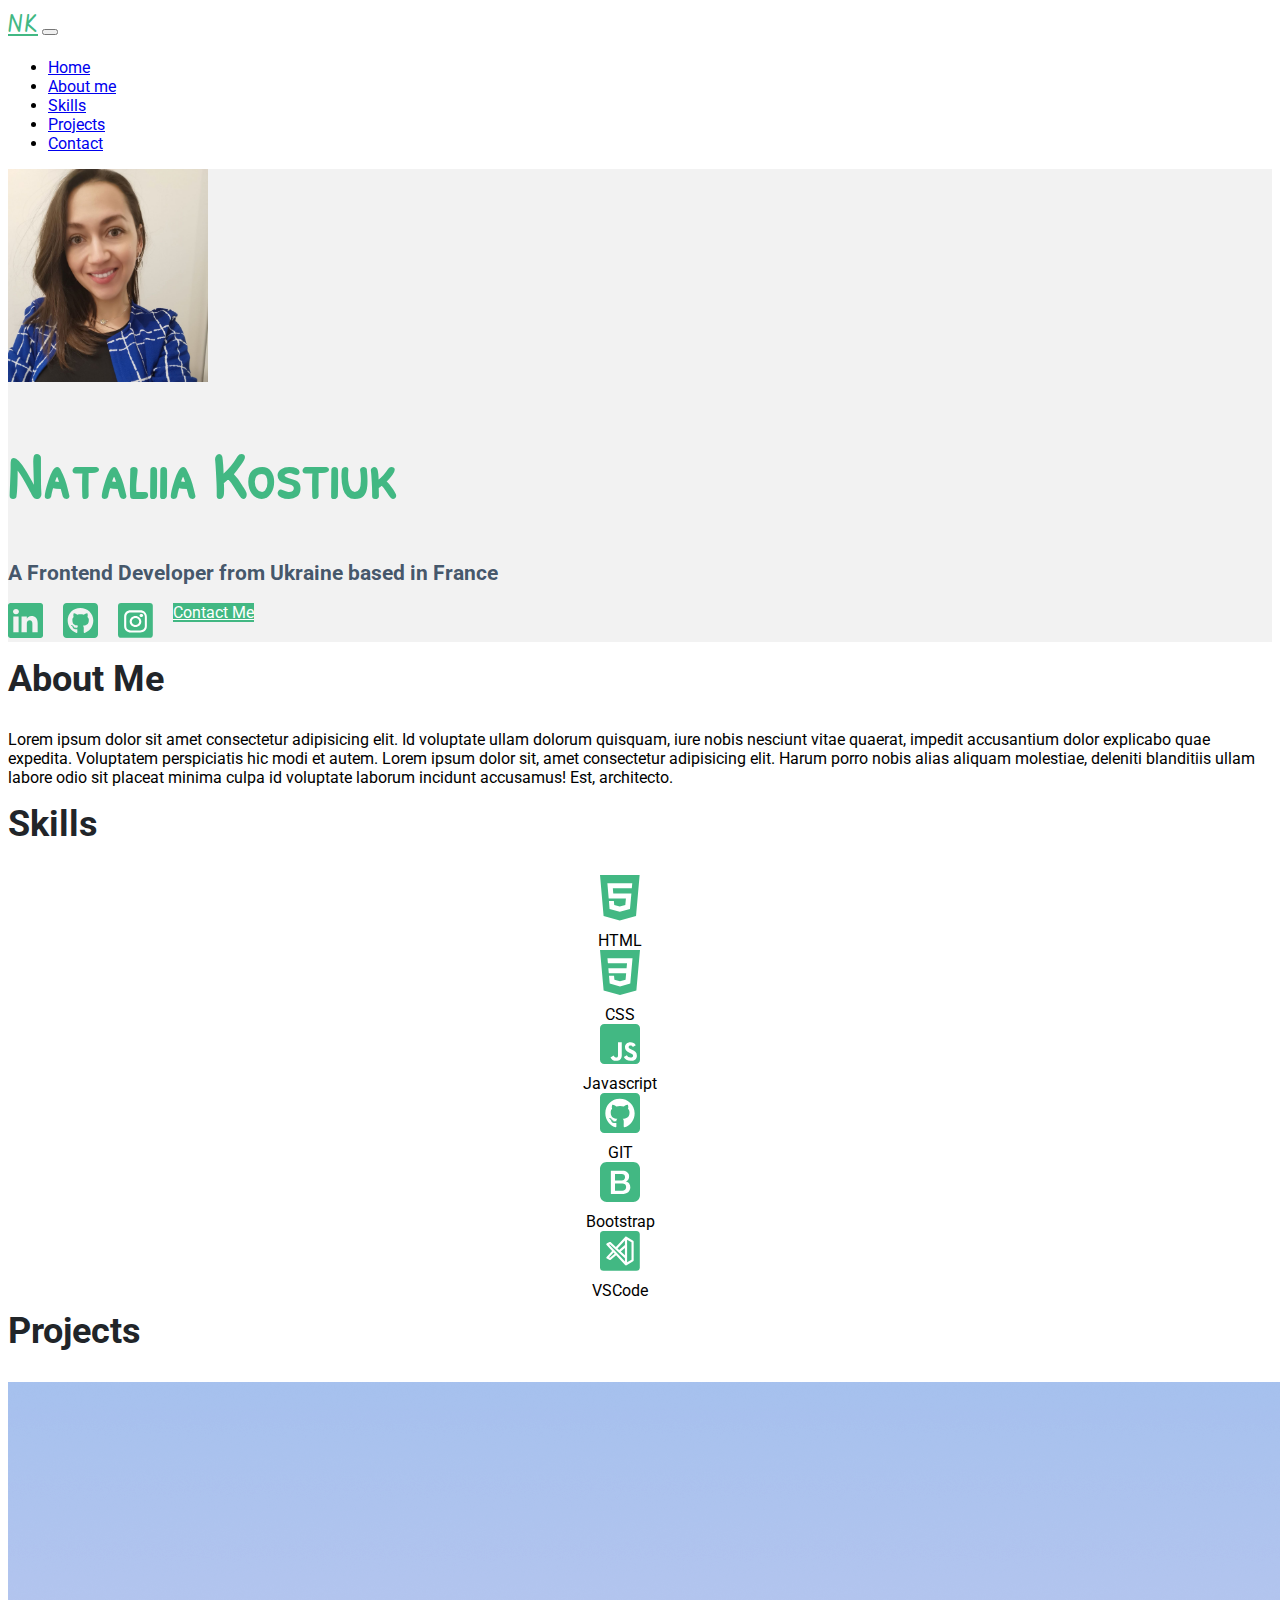
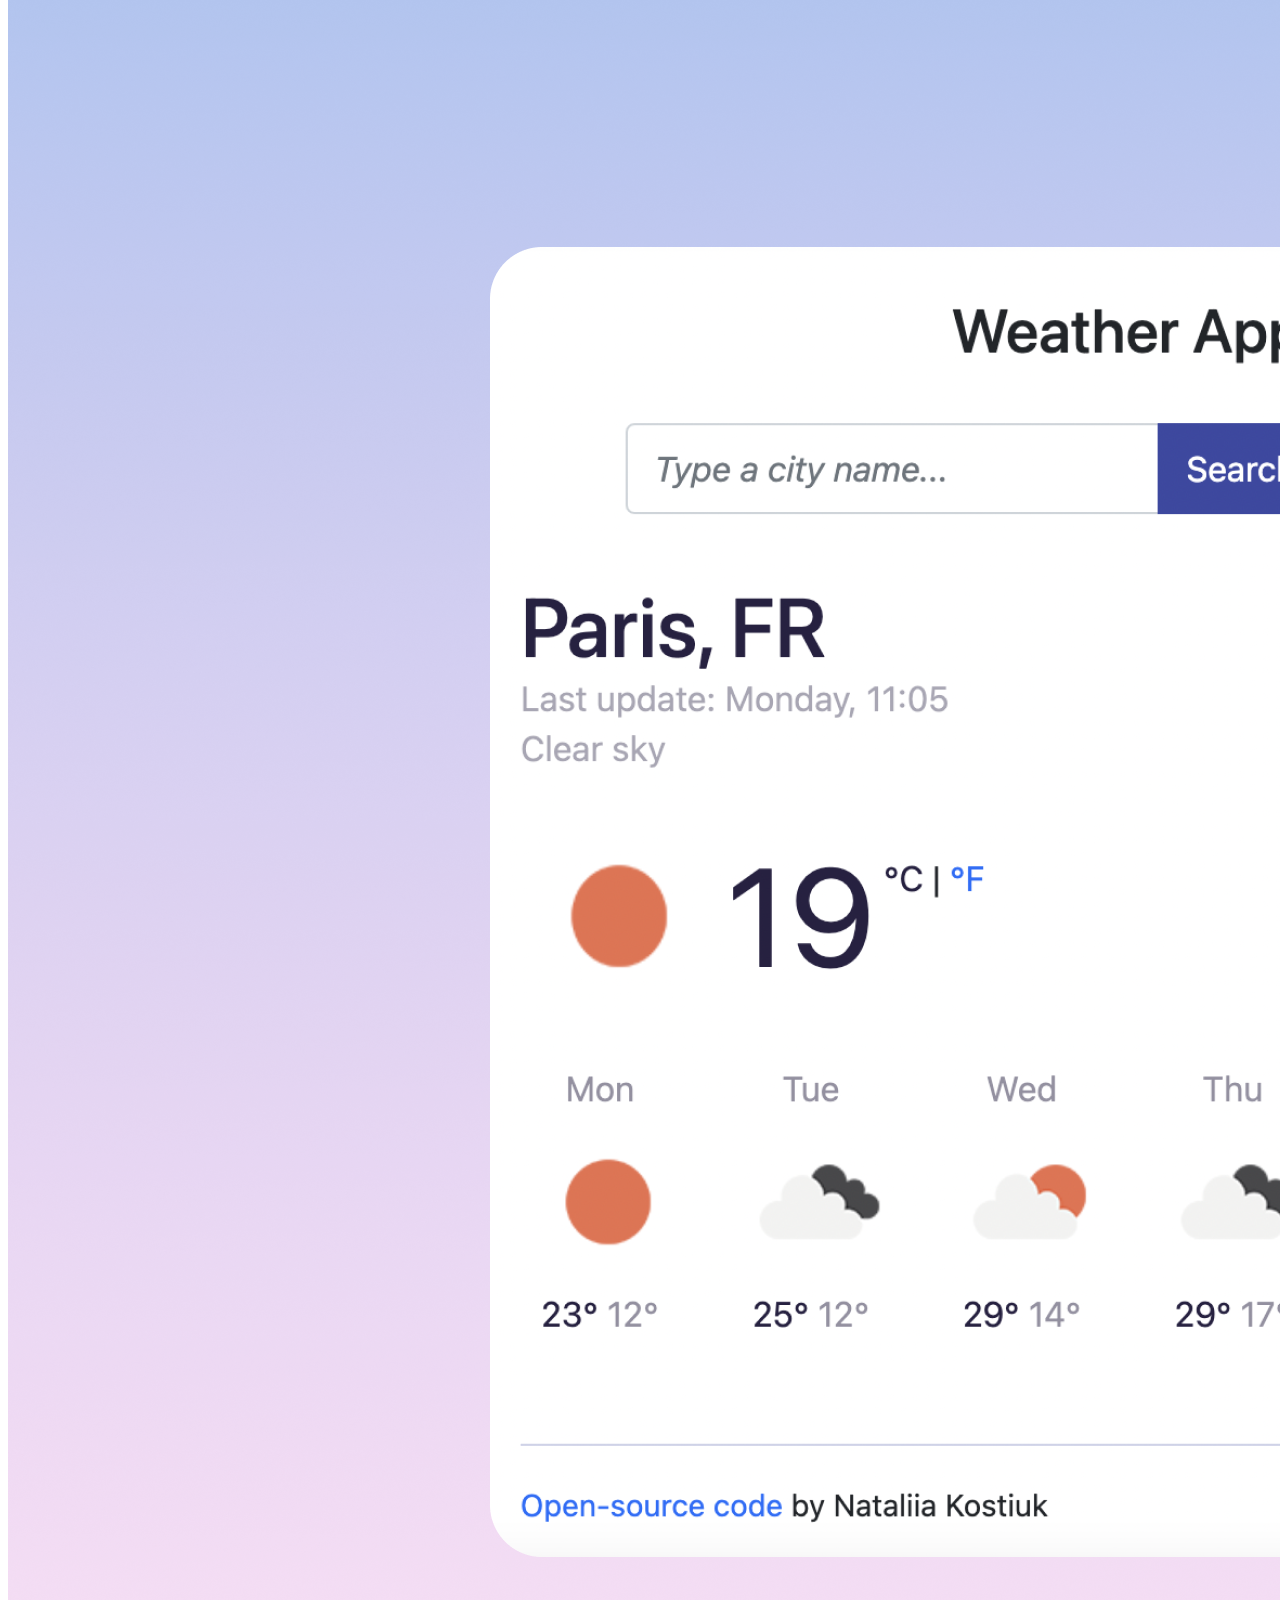
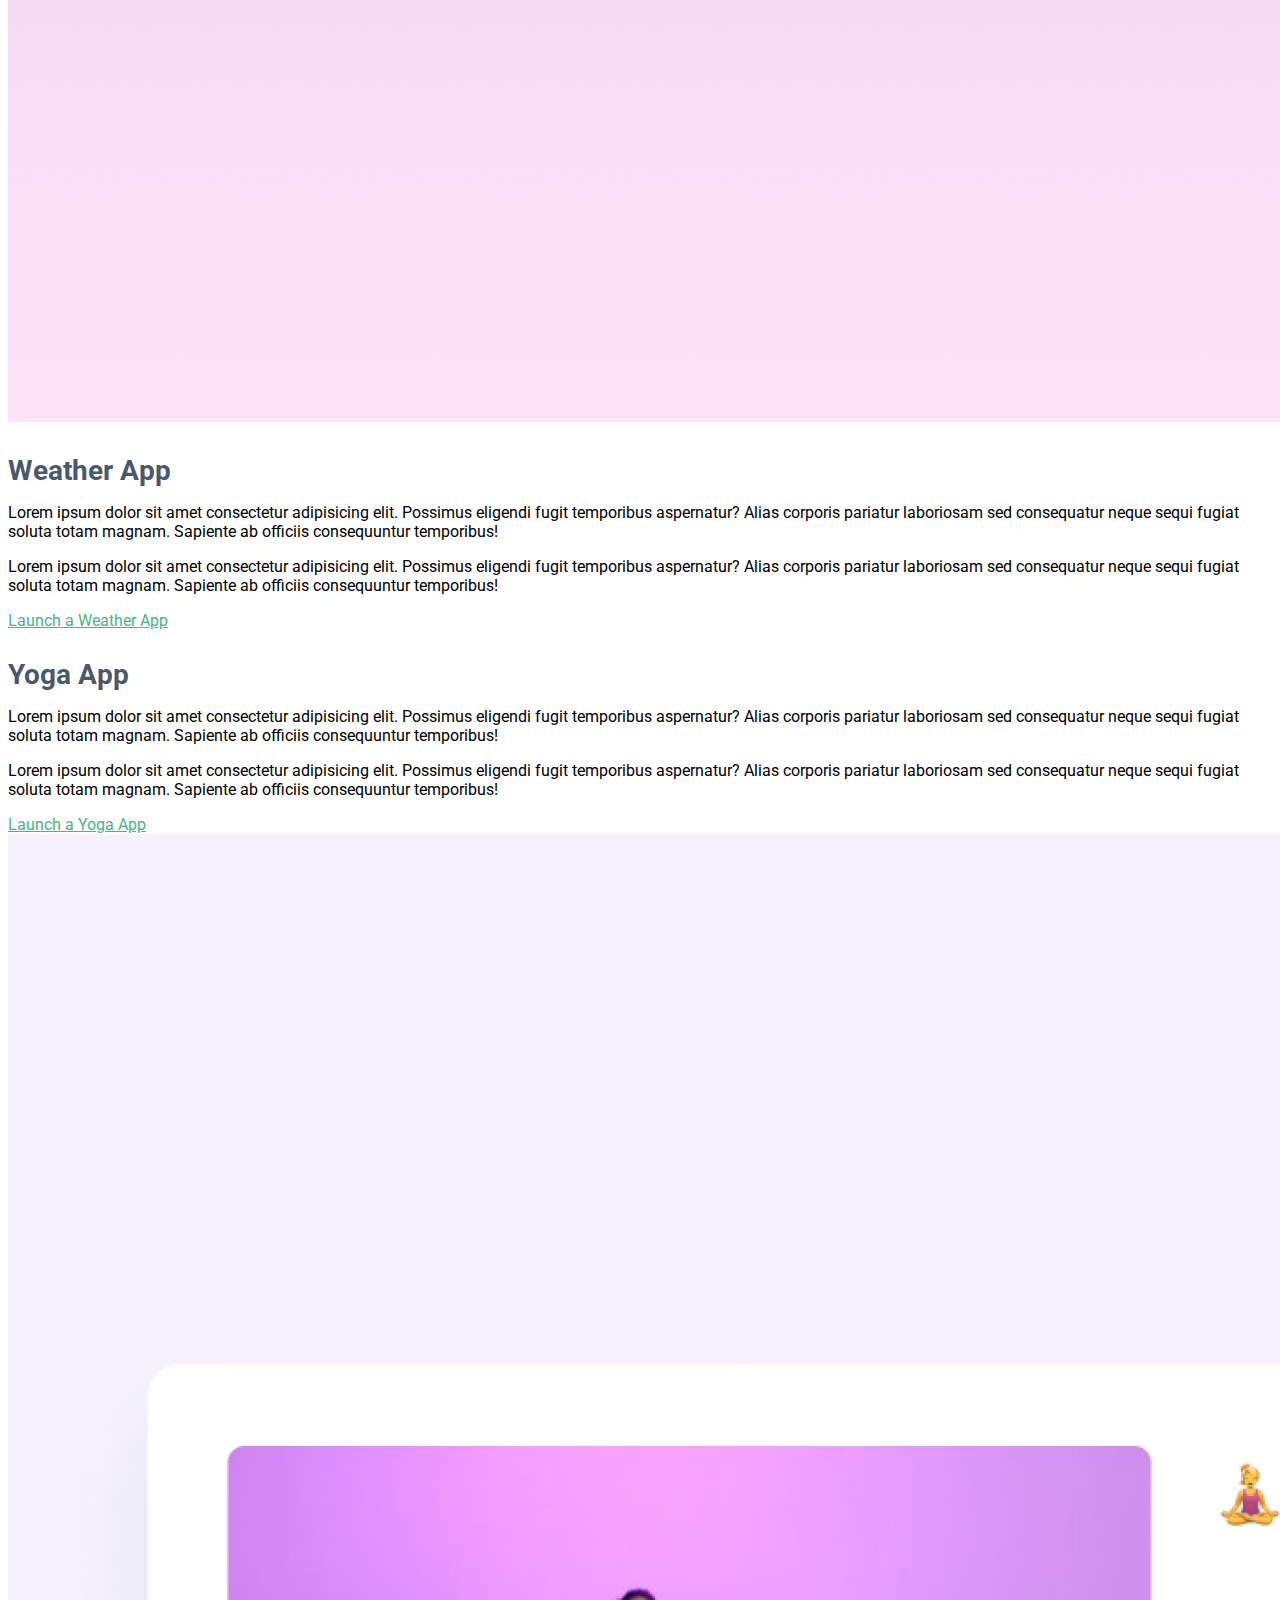
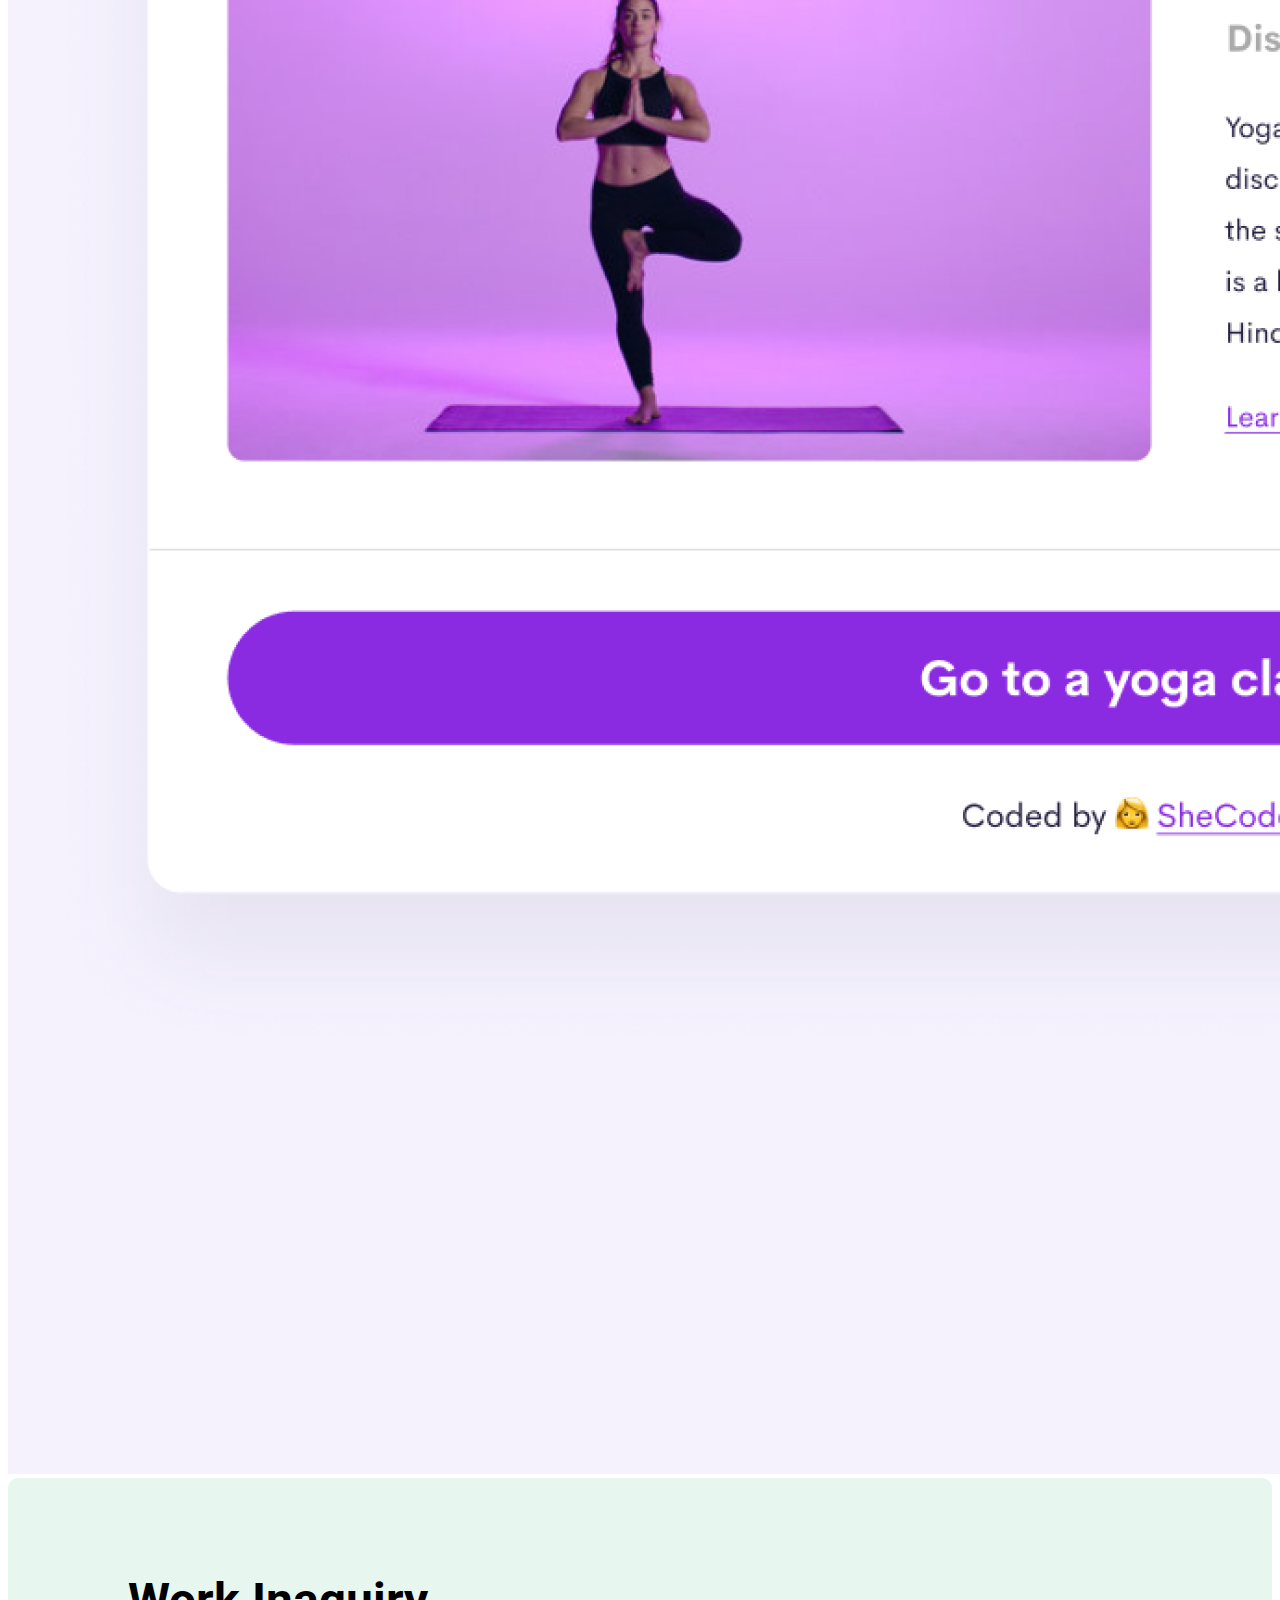
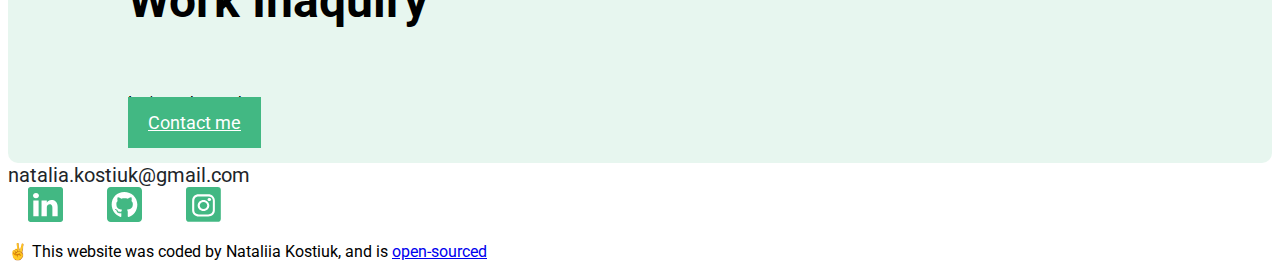
<file: index.html>
<!DOCTYPE html>
<html lang="en">
  <head>
    <meta charset="UTF-8" />
    <meta http-equiv="X-UA-Compatible" content="IE=edge" />
    <meta name="viewport" content="width=device-width, initial-scale=1.0" />
    <title>Portfolio - Nataliia Kostiuk</title>
    <meta
      name="description"
      content="Nataliia Kostiuk is a front-end developer based in Europe, check out about her and her projects. Contact her for job inquiries"
    />
    <link
      href="https://cdn.jsdelivr.net/npm/bootstrap@5.2.0-beta1/dist/css/bootstrap.min.css"
      rel="stylesheet"
      integrity="sha384-0evHe/X+R7YkIZDRvuzKMRqM+OrBnVFBL6DOitfPri4tjfHxaWutUpFmBp4vmVor"
      crossorigin="anonymous"
    />

    <link rel="stylesheet" href="/styles/portfolio.css" />
    <link rel="preconnect" href="https://fonts.googleapis.com" />
    <link rel="preconnect" href="https://fonts.gstatic.com" crossorigin />
    <link
      href="https://fonts.googleapis.com/css2?family=Handlee&family=Patrick+Hand+SC&family=Roboto:ital,wght@0,100;0,300;0,400;0,500;0,700;0,900;1,100;1,300;1,400;1,500;1,700;1,900&family=Satisfy&family=Vibur&display=swap"
      rel="stylesheet"
    />
  </head>
  <body>
    <!-- Navbar -->

    <nav class="navbar navbar-expand-lg navbar-dark bg-dark sticky-top">
      <div class="container-fluid">
        <a
          class="navbar-brand font-poppins"
          href="/"
          style="color: var(--primary-color)"
          >NK</a
        >
        <button
          class="navbar-toggler"
          type="button"
          data-bs-toggle="collapse"
          data-bs-target="#navbarNavDropdown"
          aria-controls="navbarNavDropdown"
          aria-expanded="false"
          aria-label="Toggle navigation"
        >
          <span class="navbar-toggler-icon"></span>
        </button>
        <div
          class="collapse navbar-collapse justify-content-end"
          id="navbarNavDropdown"
        >
          <ul class="navbar-nav">
            <li class="nav-item">
              <a class="nav-link active" aria-current="page" href="#">Home</a>
            </li>
            <li class="nav-item">
              <a class="nav-link" href="/about-me.html">About me</a>
            </li>
            <li class="nav-item">
              <a class="nav-link" href="#skills">Skills</a>
            </li>

            <li class="nav-item">
              <a class="nav-link" href="/work.html">Projects</a>
            </li>
            <li class="nav-item">
              <a class="nav-link" href="/contact.html">Contact</a>
            </li>
          </ul>
        </div>
      </div>
    </nav>

    <!-- Vertical navmenu -->
    <!-- <div class="menu">
      <ul class="nav flex-column">
        <li class="nav-item">
          <a class="nav-link active" aria-current="page" href="#">Home</a>
        </li>
        <li class="nav-item">
          <a class="nav-link" href="#">About me</a>
        </li>
        <li class="nav-item">
          <a class="nav-link" href="#">Skills</a>
        </li>
        <li class="nav-item">
          <a class="nav-link" href="#">Projects</a>
        </li>
         <li class="nav-item">
          <a class="nav-link" href="#">Contact</a>
        </li>
      </ul>
    </div> -->

    <!-- Home -->
    <div class="content">
      <div class="container pt-5 pb-5">
        <div class="row text-md-start text-center">
          <div class="col-md-5">
            <img
              src="/img/photo5257987019638946664.jpg"
              alt="Photo of front-end developer"
              class="avatar rounded-circle float-md-end float-sm-center shadow-lg p-1 mb-3 d-md-block d-none"
            />
          </div>
          <div class="col-md-7">
            <!-- <h3>Hello, I am</h3> -->
            <h1 class="heading-1">Nataliia Kostiuk</h1>
            <h2 class="heading-2">
              A Frontend Developer from Ukraine based in France
            </h2>

            <ul
              class="socials-list mt-4 d-flex justify-content-md-start justify-content-center"
            >
              <li class="social-element">
                <a
                  class="social-icon-link d-block"
                  href="https://www.linkedin.com/in/nataliia-kostiuk-7334bb62/"
                  target="_blank"
                  rel="noopener noreferrer"
                >
                  <img class="social-icon" src="icons/new/linkedin.svg" alt=""
                /></a>
              </li>
              <li class="social-element">
                <a
                  class="social-icon-link d-block"
                  href="https://github.com/nkostiuk"
                  target="_blank"
                  rel="noopener noreferrer"
                >
                  <img class="social-icon" src="icons/new/git.svg" alt=""
                /></a>
              </li>
              <li class="social-element">
                <a
                  class="social-icon-link d-block"
                  href="https://www.instagram.com/nitishka/"
                  target="_blank"
                  rel="noopener noreferrer"
                >
                  <img class="social-icon" src="icons/new/instagram.svg" alt=""
                /></a>
              </li>
              <li class="social-element">
                <a class="btn btn-branding" href="/contact.html"> Contact Me</a>
              </li>
            </ul>
          </div>
        </div>
      </div>
    </div>

    <div class="container">
      <div class="row mt-3">
        <div class="col-lg-6">
          <h2 class="heading-section">About Me</h2>
          <p>
            Lorem ipsum dolor sit amet consectetur adipisicing elit. Id
            voluptate ullam dolorum quisquam, iure nobis nesciunt vitae quaerat,
            impedit accusantium dolor explicabo quae expedita. Voluptatem
            perspiciatis hic modi et autem. Lorem ipsum dolor sit, amet
            consectetur adipisicing elit. Harum porro nobis alias aliquam
            molestiae, deleniti blanditiis ullam labore odio sit placeat minima
            culpa id voluptate laborum incidunt accusamus! Est, architecto.
          </p>
        </div>

        <div class="col-lg-6 ps-md-5">
          <h2 class="heading-section" id="skills">Skills</h2>
          <div class="row">
            <div class="col-2 skill">
              <img
                class="skill-icon"
                src="/icons/new/html.svg"
                alt="HTML skill"
              />
              <span class="skill-heading">HTML</span>
            </div>
            <div class="col-2 skill">
              <img
                class="skill-icon"
                src="/icons/new/css-icon.svg"
                alt="css skill"
              />
              <span class="skill-heading">CSS</span>
            </div>

            <div class="col-2 skill">
              <img
                class="skill-icon"
                src="/icons/new/js-icon.svg"
                alt="JS skill"
              />
              <span class="skill-heading">Javascript</span>
            </div>
            <div class="col-2 skill">
              <img
                class="skill-icon"
                src="/icons/new/git.svg"
                alt="GIT skill"
              />
              <span class="skill-heading">GIT</span>
            </div>
            <div class="col-2 skill">
              <img
                class="skill-icon"
                src="/icons/new/bootstrap-icon.svg"
                alt="Bootstrap skill"
              />
              <span class="skill-heading">Bootstrap</span>
            </div>
            <div class="col-2 skill">
              <img
                class="skill-icon"
                src="/icons/new/vs-code-icon.svg"
                alt="VS code skill"
              />
              <span class="skill-heading">VSCode</span>
            </div>
          </div>
          <!-- <div class="row">
            <div class="col-2 skill">
              <img
                class="skill-icon"
                src="/icons/html_icon.svg"
                alt="HTML skill"
              />
              <span class="skill-heading">HTML</span>
            </div>
            <div class="col-2 skill">
              <img
                class="skill-icon"
                src="/icons/css3_icon.svg"
                alt="css skill"
              />
              <span class="skill-heading">CSS</span>
            </div>

            <div class="col-2 skill">
              <img
                class="skill-icon"
                src="/icons/js_square_icon.svg"
                alt="JS skill"
              />
              <span class="skill-heading">Javascript</span>
            </div>
            <div class="col-2 skill">
              <img
                class="skill-icon"
                src="/icons/github_square_icon.svg"
                alt="GIT skill"
              />
              <span class="skill-heading">GIT</span>
            </div>
            <div class="col-2 skill">
              <img
                class="skill-icon"
                src="/icons/8666135_bootstrap_icon.svg"
                alt="Bootstrap skill"
              />
              <span class="skill-heading">Bootstrap</span>
            </div>
            <div class="col-2 skill">
              <img
                class="skill-icon"
                src="/icons/vscode_icon.svg"
                alt="VS code skill"
              />
              <span class="skill-heading">VS Code</span>
            </div>
          </div> -->
        </div>
      </div>
    </div>

    <div class="container">
      <h2 class="heading-section">Projects</h2>
      <div class="row">
        <div class="col-md-6">
          <img
            src="/img/weather-app-v3.png"
            alt="Weather App"
            class="img-fluid shadow p-0 mb-5 rounded app-img"
          />
        </div>
        <div class="col-md-6 ps-md-5">
          <h3 class="app-heading">Weather App</h3>
          <p>
            Lorem ipsum dolor sit amet consectetur adipisicing elit. Possimus
            eligendi fugit temporibus aspernatur? Alias corporis pariatur
            laboriosam sed consequatur neque sequi fugiat soluta totam magnam.
            Sapiente ab officiis consequuntur temporibus!
          </p>
          <p>
            Lorem ipsum dolor sit amet consectetur adipisicing elit. Possimus
            eligendi fugit temporibus aspernatur? Alias corporis pariatur
            laboriosam sed consequatur neque sequi fugiat soluta totam magnam.
            Sapiente ab officiis consequuntur temporibus!
          </p>
          <a
            href="https://www.shecodes.io/workshops/shecodes-plus-ec47b08d-5dcd-4824-8e08-93cf1b00cd67/projects/824538"
            class="btn btn-branding-outline"
            >Launch a Weather App</a
          >
        </div>
      </div>
      <div class="row">
        <div class="col-md-6">
          <h3 class="app-heading">Yoga App</h3>
          <p>
            Lorem ipsum dolor sit amet consectetur adipisicing elit. Possimus
            eligendi fugit temporibus aspernatur? Alias corporis pariatur
            laboriosam sed consequatur neque sequi fugiat soluta totam magnam.
            Sapiente ab officiis consequuntur temporibus!
          </p>
          <p>
            Lorem ipsum dolor sit amet consectetur adipisicing elit. Possimus
            eligendi fugit temporibus aspernatur? Alias corporis pariatur
            laboriosam sed consequatur neque sequi fugiat soluta totam magnam.
            Sapiente ab officiis consequuntur temporibus!
          </p>
          <a
            href="https://www.shecodes.io/workshops/shecodes-basics-57e94c3e-366c-4503-ab78-e964ad540d88/projects/800484"
            class="btn btn-branding-outline"
            >Launch a Yoga App</a
          >
        </div>
        <div class="col-md-6 ps-5">
          <img
            src="/img/yoga.png"
            alt="Yoga app"
            class="img-fluid shadow p-0 mb-5 rounded app-img"
          />
        </div>
      </div>

      <footer>
        <div class="contact-box d-md-flex justify-content-between mb-5 d-none">
          <div>
            <h4>Work Inaquiry</h4>
            <p class="text-muted">Let's work together</p>
          </div>

          <div class="d-flex align-items-center">
            <a class="btn btn-branding-lg" href="/contact.html"> Contact me </a>
          </div>
        </div>

        <a
          class="email-link d-block text-center mt-sm-5"
          href="mailto:natalia.kostiuk@gmail.com"
          >natalia.kostiuk@gmail.com</a
        >

        <div class="social-links justify-content-center mt-4 d-flex">
          <a
            class="social-icon-link d-block"
            href="https://www.linkedin.com/in/nataliia-kostiuk-7334bb62/"
            target="_blank"
            rel="noopener noreferrer"
          >
            <img class="social-icon" src="icons/new/linkedin.svg" alt=""
          /></a>

          <a
            class="social-icon-link d-block"
            href="https://github.com/nkostiuk"
            target="_blank"
            rel="noopener noreferrer"
          >
            <img class="social-icon" src="icons/new/git.svg" alt=""
          /></a>

          <a
            class="social-icon-link d-block"
            href="https://www.instagram.com/nitishka/"
            target="_blank"
            rel="noopener noreferrer"
          >
            <img class="social-icon" src="icons/new/instagram.svg" alt=""
          /></a>
        </div>

        <p class="text-center mt-5 fs-6 text-muted">
          ✌️ This website was coded by Nataliia Kostiuk, and is
          <a
            href="https://github.com/nkostiuk/Portfolio-project"
            target="_blank"
            rel="noopener noreferrer"
            >open-sourced</a
          >
        </p>
      </footer>
    </div>

    <script
      src="https://cdn.jsdelivr.net/npm/bootstrap@5.0.2/dist/js/bootstrap.bundle.min.js"
      integrity="sha384-MrcW6ZMFYlzcLA8Nl+NtUVF0sA7MsXsP1UyJoMp4YLEuNSfAP+JcXn/tWtIaxVXM"
      crossorigin="anonymous"
    ></script>
  </body>
</html>
</file>
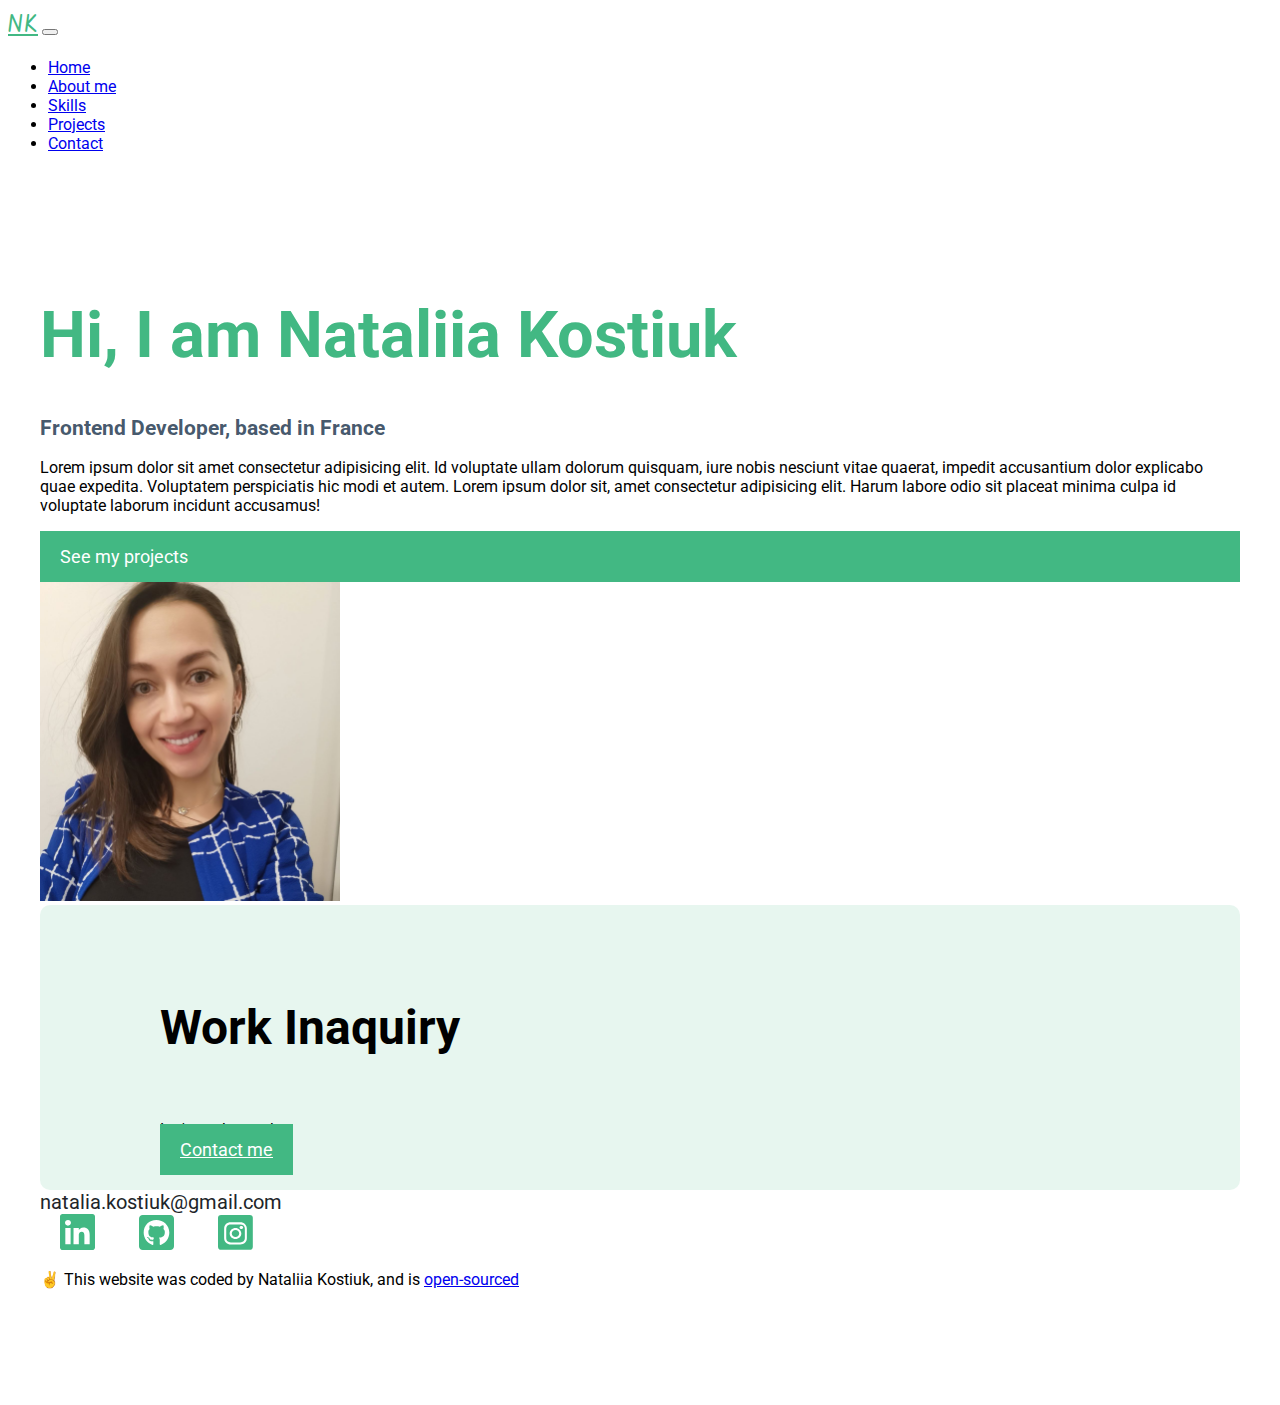
<file: about-me.html>
<!DOCTYPE html>
<html lang="en">
  <head>
    <meta charset="UTF-8" />
    <meta http-equiv="X-UA-Compatible" content="IE=edge" />
    <meta name="viewport" content="width=device-width, initial-scale=1.0" />
    <title>About - Nataliia Kostiuk</title>
    <meta
      name="description"
      content="Nataliia Kostiuk is a front-end developer based in Europe, check out about her. Contact her for job inquiries"
    />
    <link
      href="https://cdn.jsdelivr.net/npm/bootstrap@5.2.0-beta1/dist/css/bootstrap.min.css"
      rel="stylesheet"
      integrity="sha384-0evHe/X+R7YkIZDRvuzKMRqM+OrBnVFBL6DOitfPri4tjfHxaWutUpFmBp4vmVor"
      crossorigin="anonymous"
    />

    <link rel="stylesheet" href="/styles/portfolio.css" />
    <link rel="preconnect" href="https://fonts.googleapis.com" />
    <link rel="preconnect" href="https://fonts.gstatic.com" crossorigin />
    <link
      href="https://fonts.googleapis.com/css2?family=Handlee&family=Patrick+Hand+SC&family=Roboto:ital,wght@0,100;0,300;0,400;0,500;0,700;0,900;1,100;1,300;1,400;1,500;1,700;1,900&family=Satisfy&family=Vibur&display=swap"
      rel="stylesheet"
    />
  </head>

  <body>
    <nav class="navbar navbar-expand-lg navbar-dark bg-dark sticky-top">
      <div class="container-fluid">
        <a
          class="navbar-brand font-poppins"
          href="/"
          style="color: var(--primary-color)"
          >NK</a
        >
        <button
          class="navbar-toggler"
          type="button"
          data-bs-toggle="collapse"
          data-bs-target="#navbarNavDropdown"
          aria-controls="navbarNavDropdown"
          aria-expanded="false"
          aria-label="Toggle navigation"
        >
          <span class="navbar-toggler-icon"></span>
        </button>
        <div
          class="collapse navbar-collapse justify-content-end"
          id="navbarNavDropdown"
        >
          <ul class="navbar-nav">
            <li class="nav-item">
              <a class="nav-link" aria-current="page" href="/">Home</a>
            </li>
            <li class="nav-item">
              <a class="nav-link active" href="/about-me.html">About me</a>
            </li>
            <li class="nav-item">
              <a class="nav-link" href="/#skills">Skills</a>
            </li>

            <li class="nav-item">
              <a class="nav-link" href="/work.html">Projects</a>
            </li>
            <li class="nav-item">
              <a class="nav-link" href="/contact.html">Contact</a>
            </li>
          </ul>
        </div>
      </div>
    </nav>

    <div class="content-section">
      <div class="container">
        <div class="row">
          <div class="col-md-6 ps-md-5">
            <h1 class="heading-1 font-roboto fs-1 mb-4">
              Hi, I am Nataliia Kostiuk
            </h1>
            <h2 class="heading-2 mb-3">Frontend Developer, based in France</h2>
            <p class="mb-4">
              Lorem ipsum dolor sit amet consectetur adipisicing elit. Id
              voluptate ullam dolorum quisquam, iure nobis nesciunt vitae
              quaerat, impedit accusantium dolor explicabo quae expedita.
              Voluptatem perspiciatis hic modi et autem. Lorem ipsum dolor sit,
              amet consectetur adipisicing elit. Harum labore odio sit placeat
              minima culpa id voluptate laborum incidunt accusamus!
            </p>

            <div class="btn btn-branding-lg">See my projects</div>
          </div>

          <div class="col-md-6">
            <img
              src="/img/photo5257987019638946664.jpg"
              alt="Photo of front-end developer"
              class="photo-about img-fluid rounded ms-md-5 ps-md-5"
            />
          </div>
        </div>
      </div>
      <footer class="mt-5">
        <div class="contact-box d-md-flex justify-content-between mb-5 d-none">
          <div>
            <h4>Work Inaquiry</h4>
            <p class="text-muted">Let's work together</p>
          </div>

          <div class="d-flex align-items-center">
            <a class="btn btn-branding-lg" href="/contact.html"> Contact me </a>
          </div>
        </div>

        <a
          class="email-link d-block text-center mt-sm-5"
          href="mailto:natalia.kostiuk@gmail.com"
          >natalia.kostiuk@gmail.com</a
        >

        <div class="social-links justify-content-center mt-4 d-flex">
          <a
            class="social-icon-link d-block"
            href="https://www.linkedin.com/in/nataliia-kostiuk-7334bb62/"
            target="_blank"
            rel="noopener noreferrer"
          >
            <img class="social-icon" src="icons/new/linkedin.svg" alt=""
          /></a>

          <a
            class="social-icon-link d-block"
            href="https://github.com/nkostiuk"
            target="_blank"
            rel="noopener noreferrer"
          >
            <img class="social-icon" src="icons/new/git.svg" alt=""
          /></a>

          <a
            class="social-icon-link d-block"
            href="https://www.instagram.com/nitishka/"
            target="_blank"
            rel="noopener noreferrer"
          >
            <img class="social-icon" src="icons/new/instagram.svg" alt=""
          /></a>
        </div>

        <p class="text-center mt-5 fs-6 text-muted">
          ✌️ This website was coded by Nataliia Kostiuk, and is
          <a
            href="https://github.com/nkostiuk/Portfolio-project"
            target="_blank"
            rel="noopener noreferrer"
            >open-sourced</a
          >
        </p>
      </footer>
    </div>

    <script
      src="https://cdn.jsdelivr.net/npm/bootstrap@5.0.2/dist/js/bootstrap.bundle.min.js"
      integrity="sha384-MrcW6ZMFYlzcLA8Nl+NtUVF0sA7MsXsP1UyJoMp4YLEuNSfAP+JcXn/tWtIaxVXM"
      crossorigin="anonymous"
    ></script>
  </body>
</html>
</file>
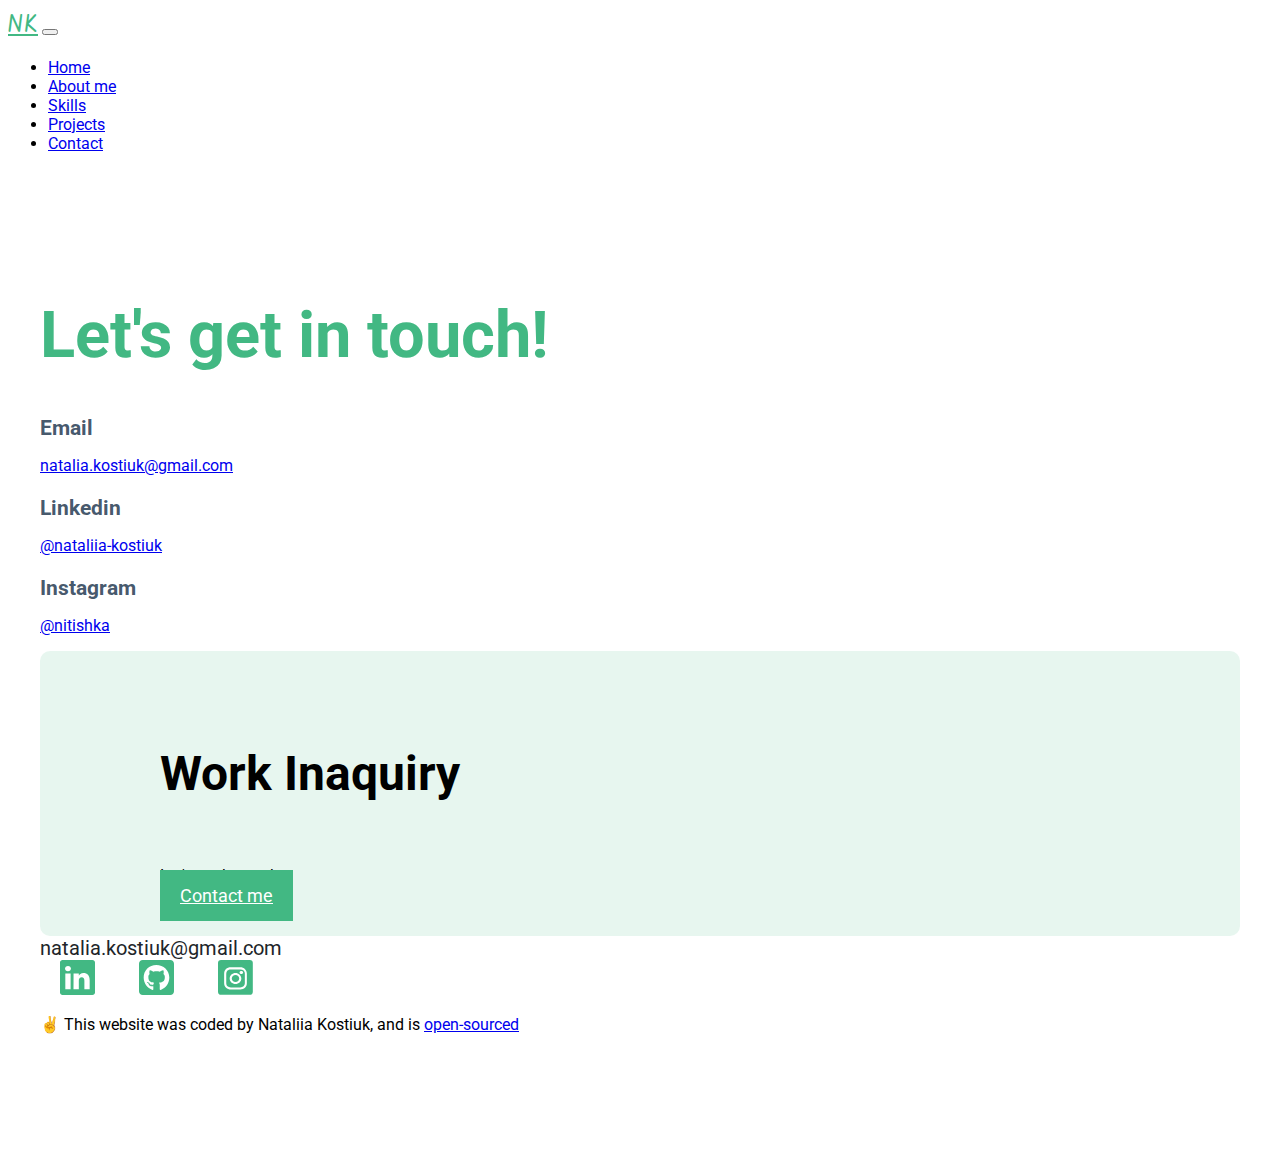
<file: contact.html>
<!DOCTYPE html>
<html lang="en">
  <head>
    <meta charset="UTF-8" />
    <meta http-equiv="X-UA-Compatible" content="IE=edge" />
    <meta name="viewport" content="width=device-width, initial-scale=1.0" />
    <title>Contact me - Nataliia Kostiuk</title>
    <meta
      name="description"
      content="Nataliia Kostiuk is a front-end developer based in Europe, check out about her. Contact her for job inquiries"
    />
    <link
      href="https://cdn.jsdelivr.net/npm/bootstrap@5.2.0-beta1/dist/css/bootstrap.min.css"
      rel="stylesheet"
      integrity="sha384-0evHe/X+R7YkIZDRvuzKMRqM+OrBnVFBL6DOitfPri4tjfHxaWutUpFmBp4vmVor"
      crossorigin="anonymous"
    />

    <link rel="stylesheet" href="/styles/portfolio.css" />
    <link rel="preconnect" href="https://fonts.googleapis.com" />
    <link rel="preconnect" href="https://fonts.gstatic.com" crossorigin />
    <link
      href="https://fonts.googleapis.com/css2?family=Handlee&family=Patrick+Hand+SC&family=Roboto:ital,wght@0,100;0,300;0,400;0,500;0,700;0,900;1,100;1,300;1,400;1,500;1,700;1,900&family=Satisfy&family=Vibur&display=swap"
      rel="stylesheet"
    />
  </head>

  <body>
    <nav class="navbar navbar-expand-lg navbar-dark bg-dark sticky-top">
      <div class="container-fluid">
        <a
          class="navbar-brand font-poppins"
          href="/"
          style="color: var(--primary-color)"
          >NK</a
        >
        <button
          class="navbar-toggler"
          type="button"
          data-bs-toggle="collapse"
          data-bs-target="#navbarNavDropdown"
          aria-controls="navbarNavDropdown"
          aria-expanded="false"
          aria-label="Toggle navigation"
        >
          <span class="navbar-toggler-icon"></span>
        </button>
        <div
          class="collapse navbar-collapse justify-content-end"
          id="navbarNavDropdown"
        >
          <ul class="navbar-nav">
            <li class="nav-item">
              <a class="nav-link" aria-current="page" href="/">Home</a>
            </li>
            <li class="nav-item">
              <a class="nav-link" href="/about-me.html">About me</a>
            </li>
            <li class="nav-item">
              <a class="nav-link" href="/#skills">Skills</a>
            </li>

            <li class="nav-item">
              <a class="nav-link" href="/work.html">Projects</a>
            </li>
            <li class="nav-item">
              <a class="nav-link active" href="/contact.html">Contact</a>
            </li>
          </ul>
        </div>
      </div>
    </nav>

    <div class="content-section">
      <div class="container">
        <h1 class="heading-1 font-roboto fs-1 mb-4">Let's get in touch!</h1>

        <div>
          <h3>Email</h3>
          <p>
            <a href="mailto:natalia.kostiuk@gmail.com"
              >natalia.kostiuk@gmail.com</a
            >
          </p>

          <h3>Linkedin</h3>
          <p>
            <a
              href="https://www.linkedin.com/in/nataliia-kostiuk-7334bb62/"
              target="_blank"
              rel="noopener noreferrer"
              >@nataliia-kostiuk</a
            >
          </p>
          <h3>Instagram</h3>
          <p>
            <a
              href="https://www.instagram.com/nitishka/"
              target="_blank"
              rel="noopener noreferrer"
              >@nitishka</a
            >
          </p>
        </div>

        <footer class="mt-5">
          <div
            class="contact-box d-md-flex justify-content-between mb-5 d-none"
          >
            <div>
              <h4>Work Inaquiry</h4>
              <p class="text-muted">Let's work together</p>
            </div>

            <div class="d-flex align-items-center">
              <a class="btn btn-branding-lg" href="/contact.html">
                Contact me
              </a>
            </div>
          </div>

          <a
            class="email-link d-block text-center mt-sm-5"
            href="mailto:natalia.kostiuk@gmail.com"
            >natalia.kostiuk@gmail.com</a
          >

          <div class="social-links justify-content-center mt-4 d-flex">
            <a
              class="social-icon-link d-block"
              href="https://www.linkedin.com/in/nataliia-kostiuk-7334bb62/"
              target="_blank"
              rel="noopener noreferrer"
            >
              <img class="social-icon" src="icons/new/linkedin.svg" alt=""
            /></a>

            <a
              class="social-icon-link d-block"
              href="https://github.com/nkostiuk"
              target="_blank"
              rel="noopener noreferrer"
            >
              <img class="social-icon" src="icons/new/git.svg" alt=""
            /></a>

            <a
              class="social-icon-link d-block"
              href="https://www.instagram.com/nitishka/"
              target="_blank"
              rel="noopener noreferrer"
            >
              <img class="social-icon" src="icons/new/instagram.svg" alt=""
            /></a>
          </div>

          <p class="text-center mt-5 fs-6 text-muted">
            ✌️ This website was coded by Nataliia Kostiuk, and is
            <a
              href="https://github.com/nkostiuk/Portfolio-project"
              target="_blank"
              rel="noopener noreferrer"
              >open-sourced</a
            >
          </p>
        </footer>
      </div>
    </div>

    <script
      src="https://cdn.jsdelivr.net/npm/bootstrap@5.0.2/dist/js/bootstrap.bundle.min.js"
      integrity="sha384-MrcW6ZMFYlzcLA8Nl+NtUVF0sA7MsXsP1UyJoMp4YLEuNSfAP+JcXn/tWtIaxVXM"
      crossorigin="anonymous"
    ></script>
  </body>
</html>
</file>
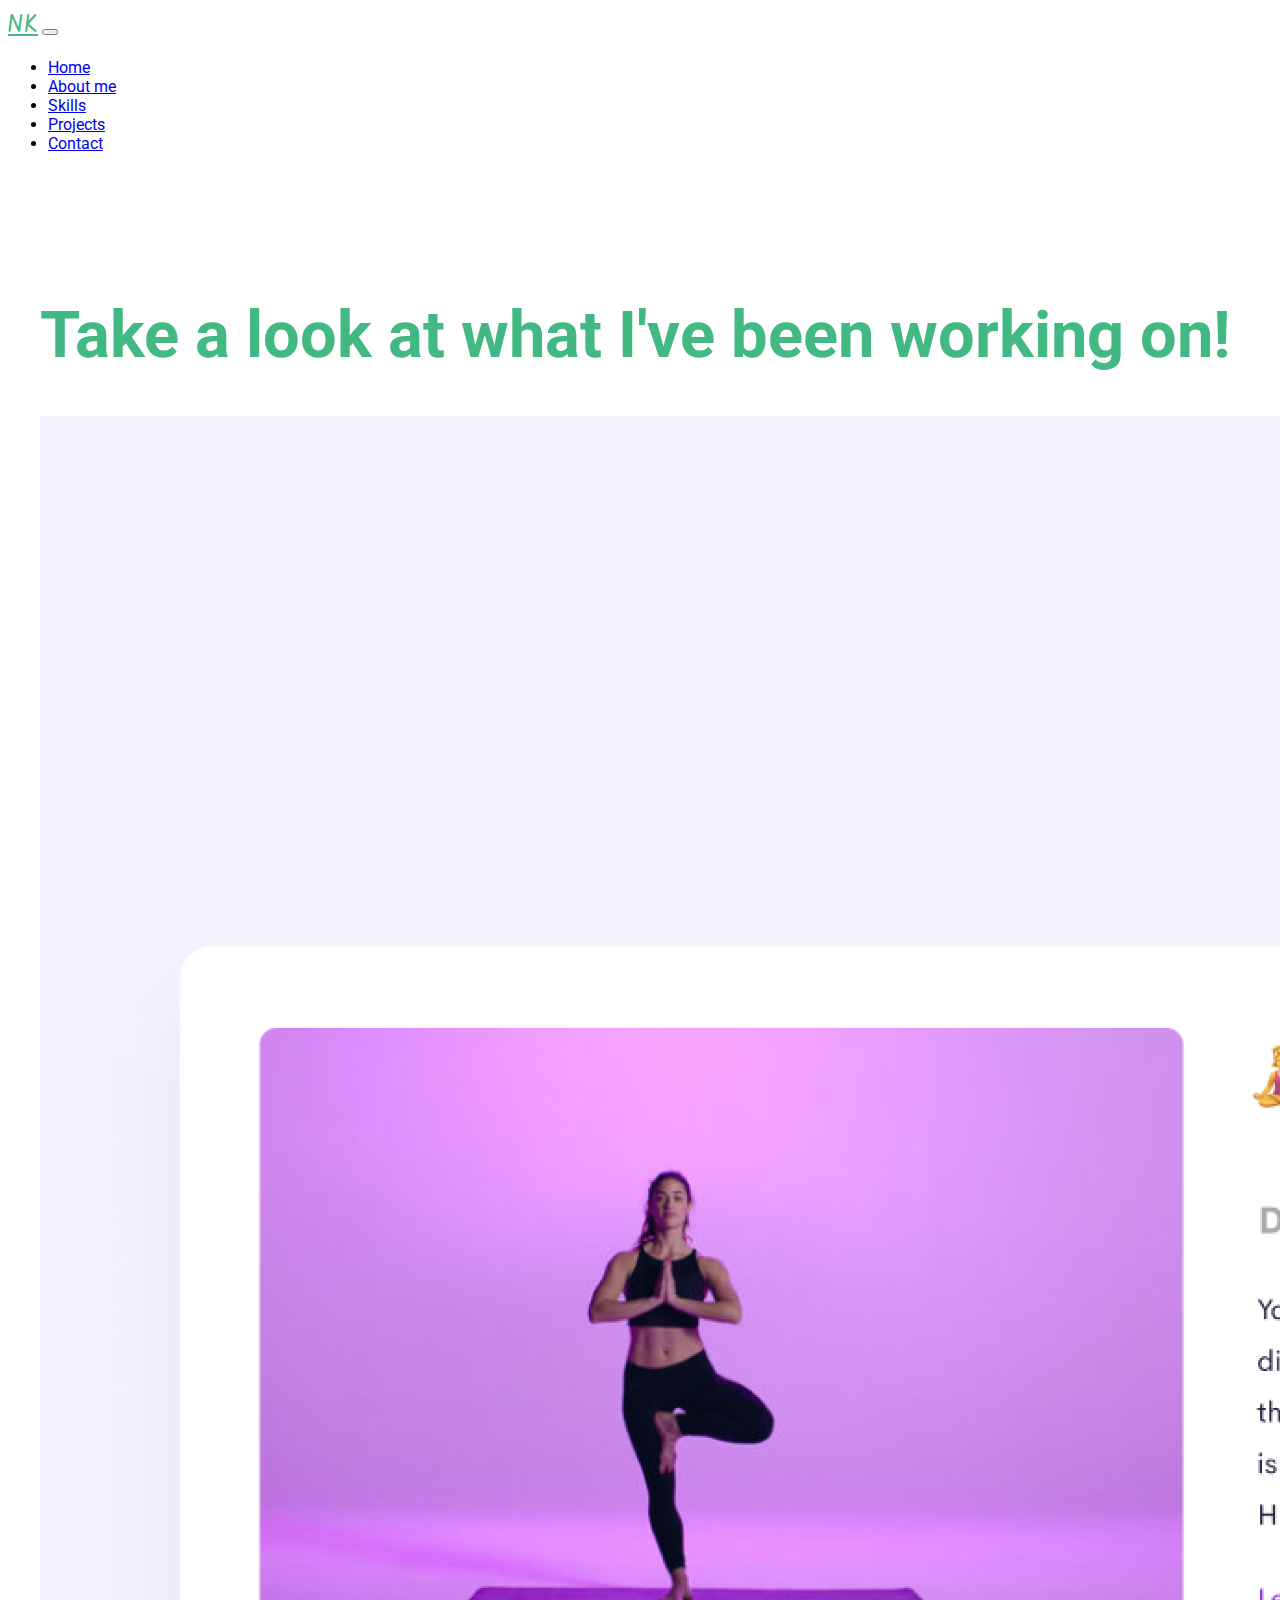
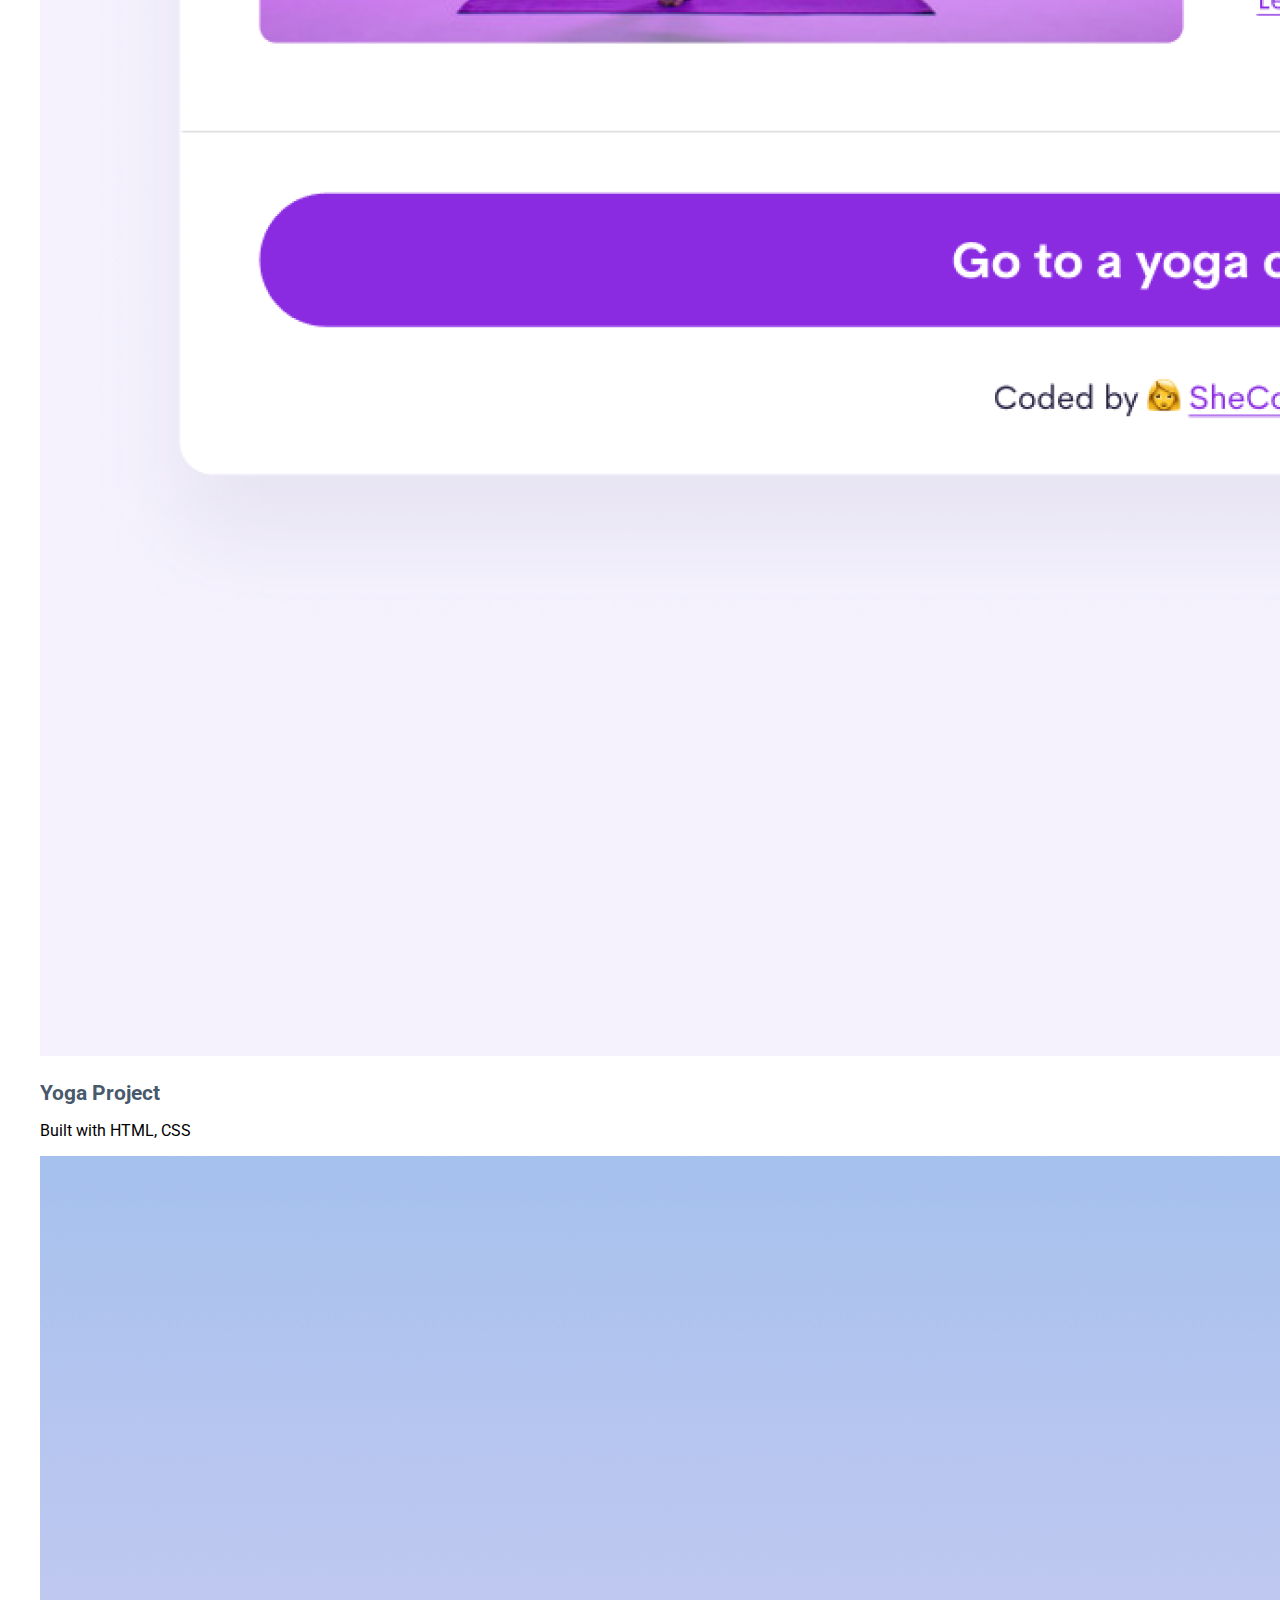
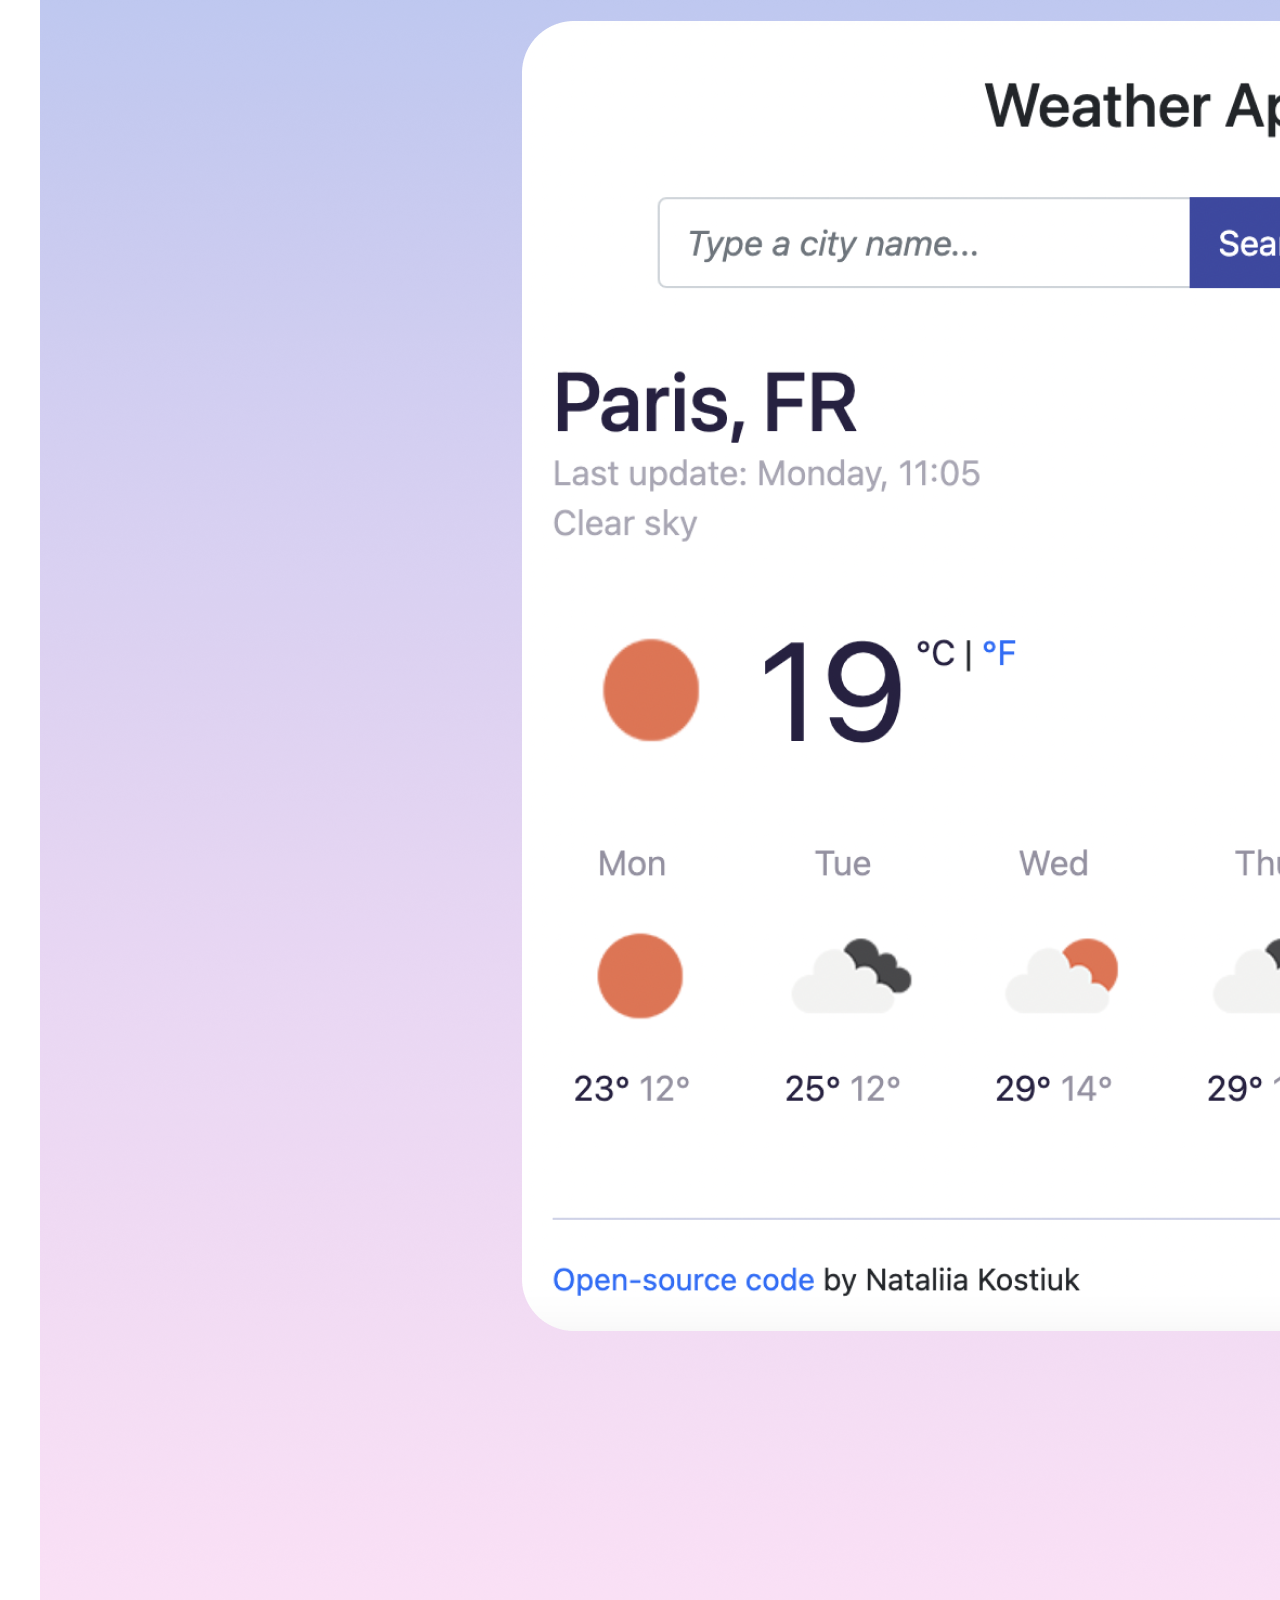
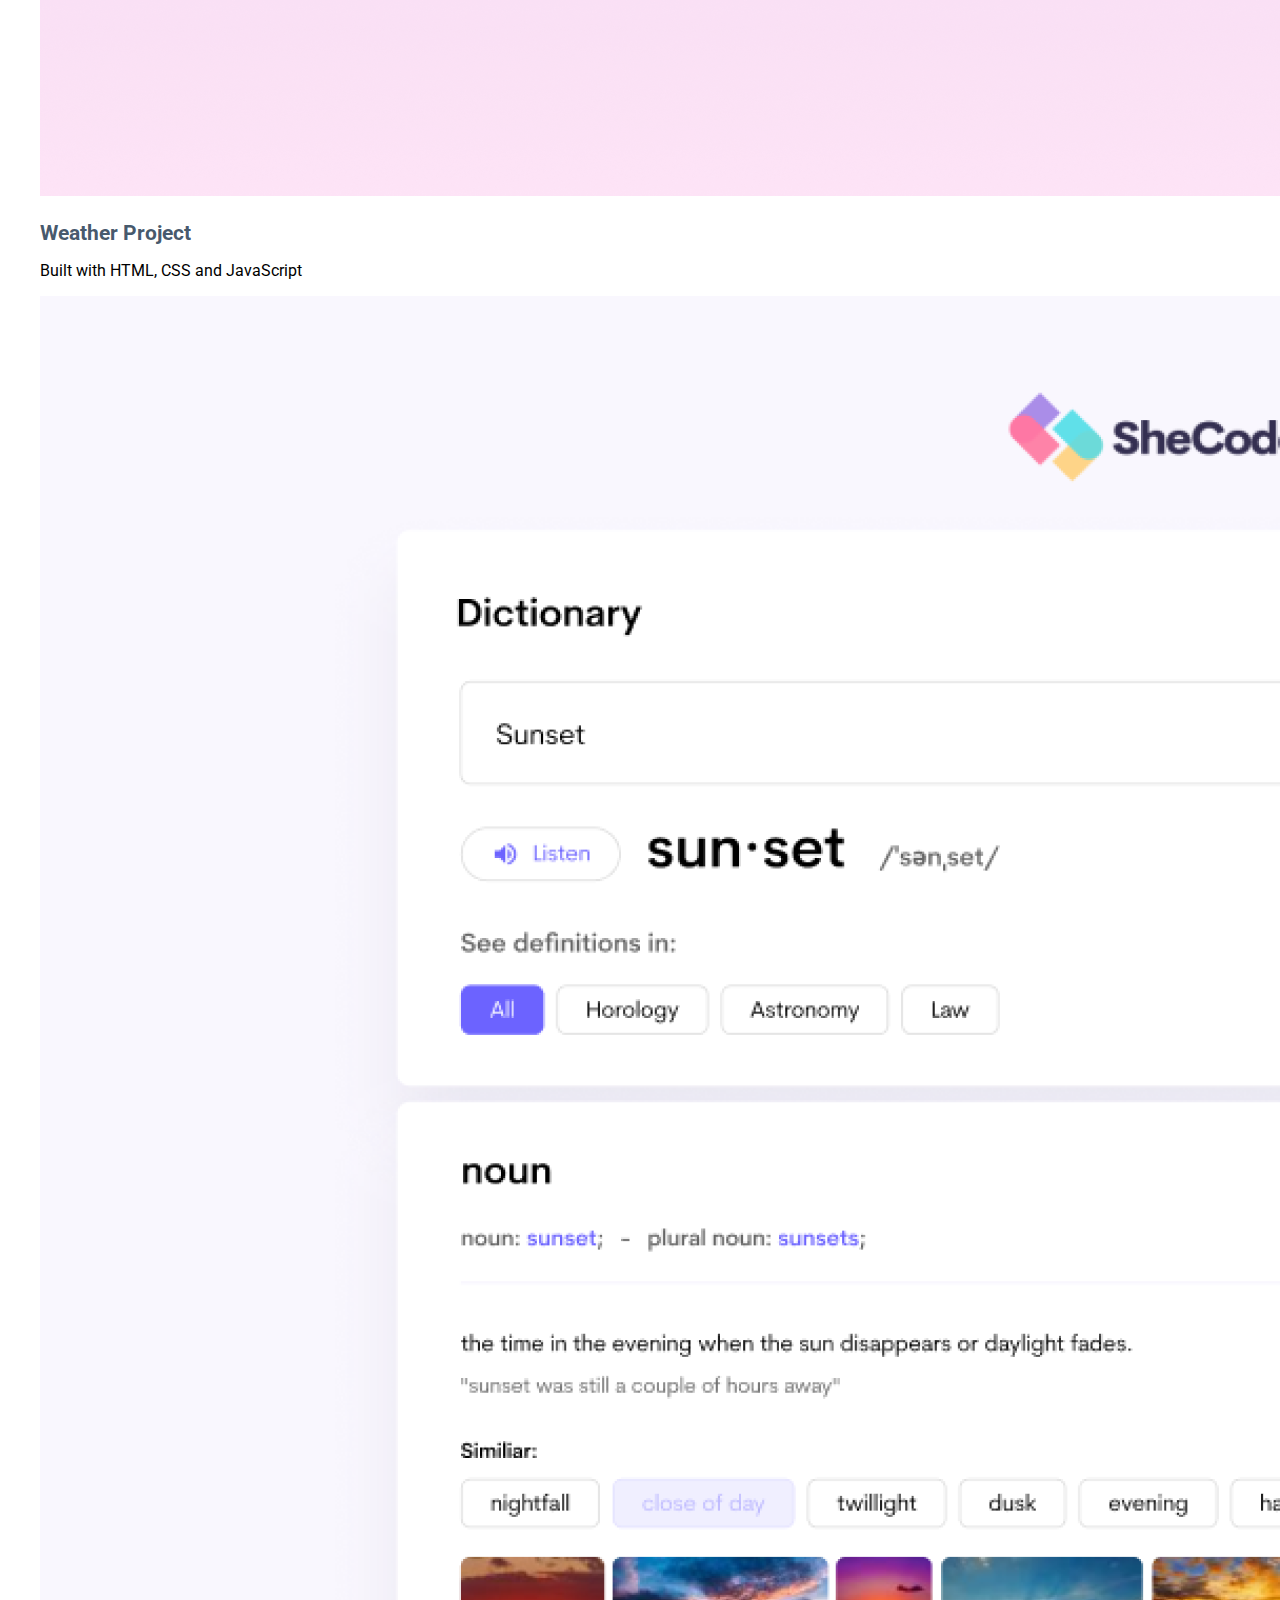
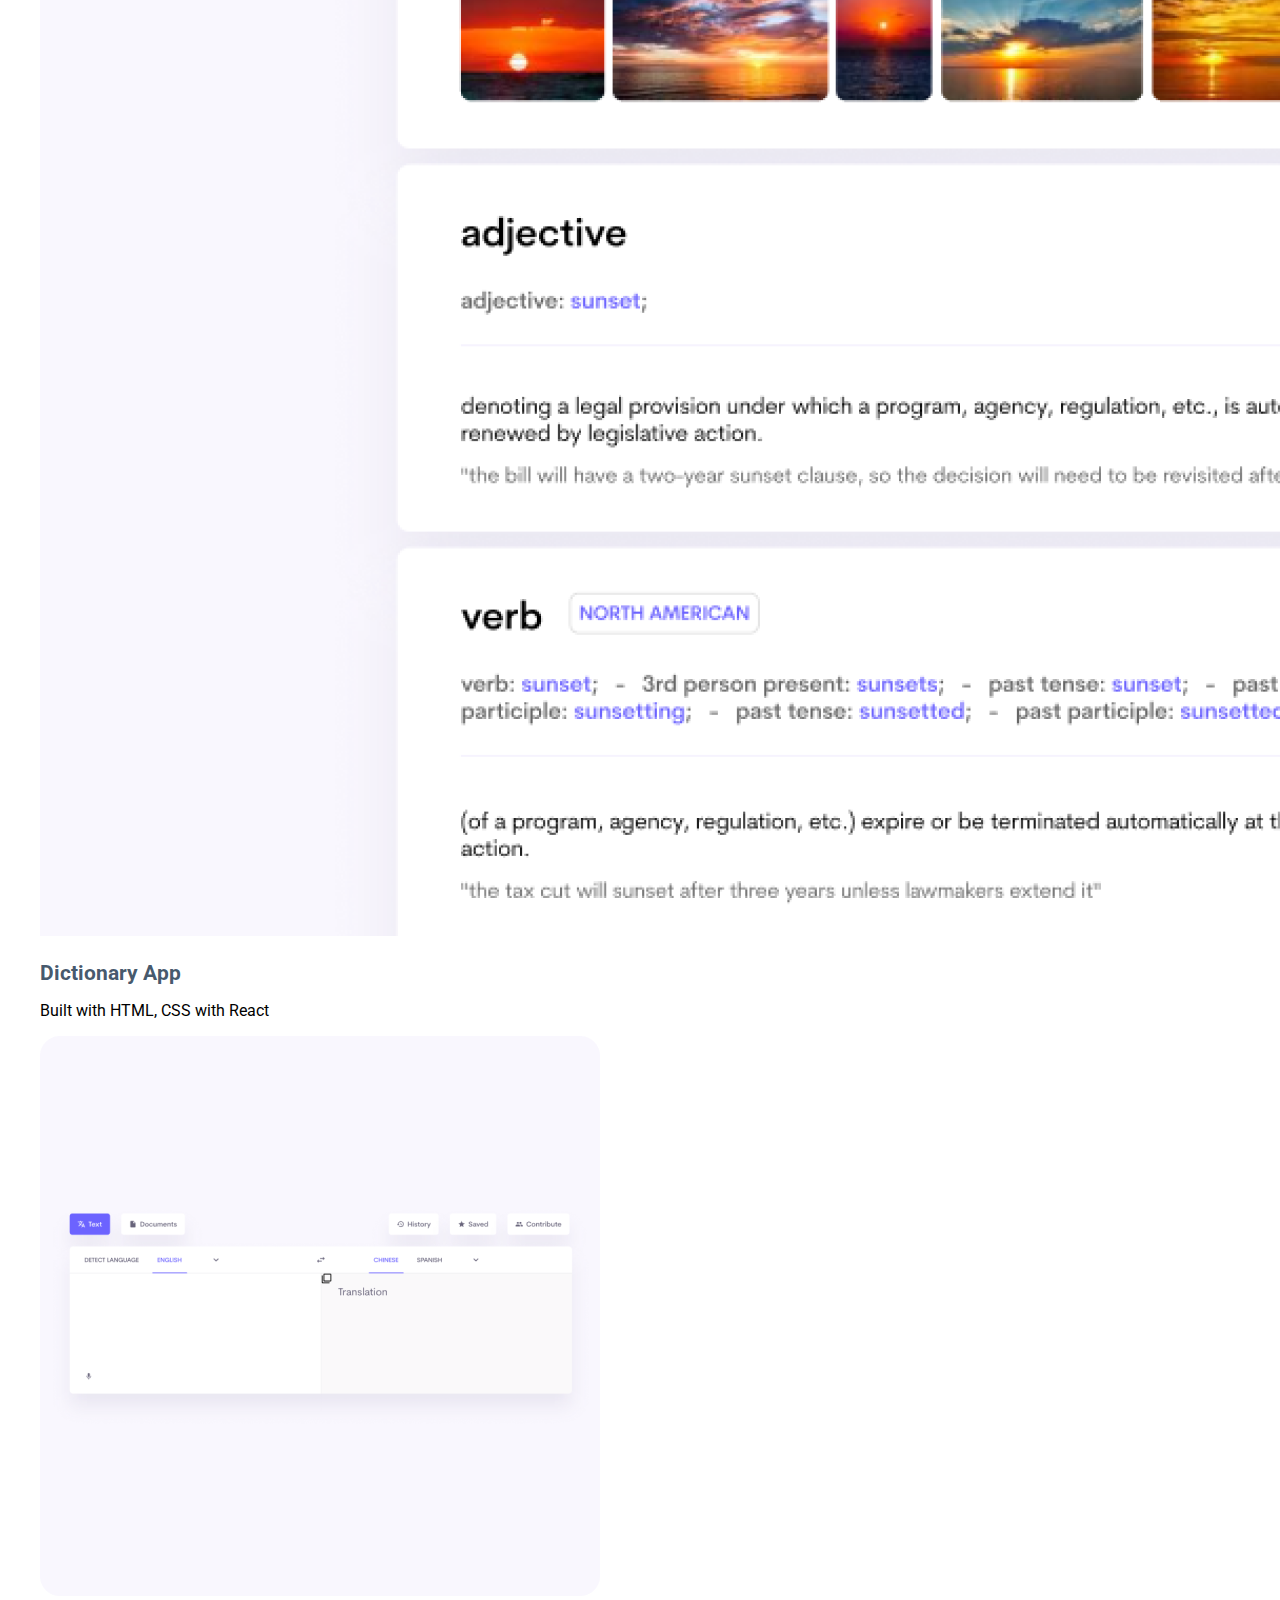
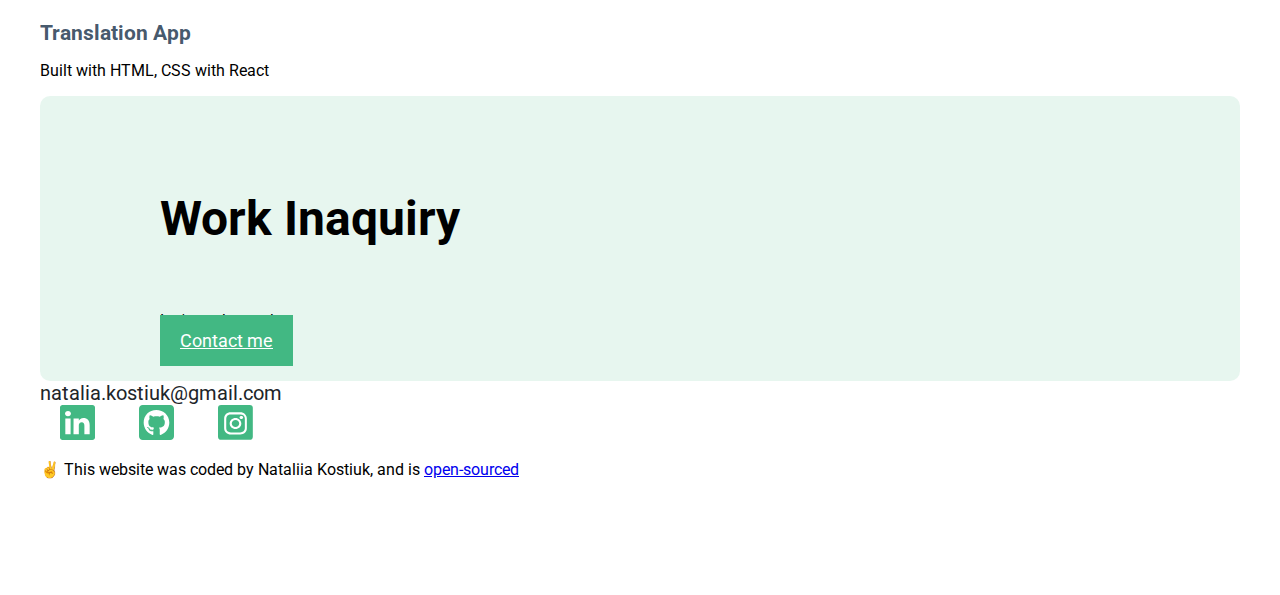
<file: work.html>
<!DOCTYPE html>
<html lang="en">
  <head>
    <meta charset="UTF-8" />
    <meta http-equiv="X-UA-Compatible" content="IE=edge" />
    <meta name="viewport" content="width=device-width, initial-scale=1.0" />
    <title>Projects - Nataliia Kostiuk</title>
    <meta
      name="description"
      content="Nataliia Kostiuk is a front-end developer based in Europe, check out about her. Contact her for job inquiries"
    />
    <link
      href="https://cdn.jsdelivr.net/npm/bootstrap@5.2.0-beta1/dist/css/bootstrap.min.css"
      rel="stylesheet"
      integrity="sha384-0evHe/X+R7YkIZDRvuzKMRqM+OrBnVFBL6DOitfPri4tjfHxaWutUpFmBp4vmVor"
      crossorigin="anonymous"
    />

    <link rel="stylesheet" href="/styles/portfolio.css" />
    <link rel="preconnect" href="https://fonts.googleapis.com" />
    <link rel="preconnect" href="https://fonts.gstatic.com" crossorigin />
    <link
      href="https://fonts.googleapis.com/css2?family=Handlee&family=Patrick+Hand+SC&family=Roboto:ital,wght@0,100;0,300;0,400;0,500;0,700;0,900;1,100;1,300;1,400;1,500;1,700;1,900&family=Satisfy&family=Vibur&display=swap"
      rel="stylesheet"
    />
  </head>

  <body>
    <nav class="navbar navbar-expand-lg navbar-dark bg-dark sticky-top">
      <div class="container-fluid">
        <a
          class="navbar-brand font-poppins"
          href="/"
          style="color: var(--primary-color)"
          >NK</a
        >
        <button
          class="navbar-toggler"
          type="button"
          data-bs-toggle="collapse"
          data-bs-target="#navbarNavDropdown"
          aria-controls="navbarNavDropdown"
          aria-expanded="false"
          aria-label="Toggle navigation"
        >
          <span class="navbar-toggler-icon"></span>
        </button>
        <div
          class="collapse navbar-collapse justify-content-end"
          id="navbarNavDropdown"
        >
          <ul class="navbar-nav">
            <li class="nav-item">
              <a class="nav-link" aria-current="page" href="/">Home</a>
            </li>
            <li class="nav-item">
              <a class="nav-link" href="/about-me.html">About me</a>
            </li>
            <li class="nav-item">
              <a class="nav-link" href="/#skills">Skills</a>
            </li>

            <li class="nav-item">
              <a class="nav-link active" href="/work.html">Projects</a>
            </li>
            <li class="nav-item">
              <a class="nav-link" href="/contact.html">Contact</a>
            </li>
          </ul>
        </div>
      </div>
    </nav>

    <div class="content-section">
      <div class="container">
        <h1 class="heading-1 font-roboto fs-1 mb-3">
          Take a look at what I've been working on!
        </h1>

        <div class="row mb-5">
          <div class="col-md-6">
            <img
              src="/img/yoga.png"
              alt="Yoga app"
              class="img-fluid shadow p-0 mb-4 rounded app-img"
            />
            <h3 class="text-center">Yoga Project</h3>
            <p class="text-center">Built with HTML, CSS</p>
          </div>
          <div class="col-md-6">
            <img
              src="/img/weather-app-v3.png"
              alt="Weather App"
              class="img-fluid shadow p-0 mb-4 rounded app-img"
            />
            <h3 class="text-center">Weather Project</h3>
            <p class="text-center">Built with HTML, CSS and JavaScript</p>
          </div>
        </div>
        <div class="row">
          <div class="col-md-6">
            <img
              src="/img/dictionary.png"
              alt="Dictionary app"
              class="img-fluid shadow p-0 mb-4 rounded app-img"
            />
            <h3 class="text-center">Dictionary App</h3>
            <p class="text-center">Built with HTML, CSS with React</p>
          </div>
          <div class="col-md-6">
            <img
              src="/img/translation.png"
              alt="Translation App"
              class="img-fluid shadow p-0 mb-4 rounded app-img"
            />
            <h3 class="text-center">Translation App</h3>
            <p class="text-center">Built with HTML, CSS with React</p>
          </div>
        </div>

        <footer class="mt-5">
          <div
            class="contact-box d-md-flex justify-content-between mb-5 d-none"
          >
            <div>
              <h4>Work Inaquiry</h4>
              <p class="text-muted">Let's work together</p>
            </div>

            <div class="d-flex align-items-center">
              <a class="btn btn-branding-lg" href="/contact.html">
                Contact me
              </a>
            </div>
          </div>

          <a
            class="email-link d-block text-center mt-sm-5"
            href="mailto:natalia.kostiuk@gmail.com"
            >natalia.kostiuk@gmail.com</a
          >

          <div class="social-links justify-content-center mt-4 d-flex">
            <a
              class="social-icon-link d-block"
              href="https://www.linkedin.com/in/nataliia-kostiuk-7334bb62/"
              target="_blank"
              rel="noopener noreferrer"
            >
              <img class="social-icon" src="icons/new/linkedin.svg" alt=""
            /></a>

            <a
              class="social-icon-link d-block"
              href="https://github.com/nkostiuk"
              target="_blank"
              rel="noopener noreferrer"
            >
              <img class="social-icon" src="icons/new/git.svg" alt=""
            /></a>

            <a
              class="social-icon-link d-block"
              href="https://www.instagram.com/nitishka/"
              target="_blank"
              rel="noopener noreferrer"
            >
              <img class="social-icon" src="icons/new/instagram.svg" alt=""
            /></a>
          </div>

          <p class="text-center mt-5 fs-6 text-muted">
            ✌️ This website was coded by Nataliia Kostiuk, and is
            <a
              href="https://github.com/nkostiuk/Portfolio-project"
              target="_blank"
              rel="noopener noreferrer"
              >open-sourced</a
            >
          </p>
        </footer>
      </div>
    </div>

    <script
      src="https://cdn.jsdelivr.net/npm/bootstrap@5.0.2/dist/js/bootstrap.bundle.min.js"
      integrity="sha384-MrcW6ZMFYlzcLA8Nl+NtUVF0sA7MsXsP1UyJoMp4YLEuNSfAP+JcXn/tWtIaxVXM"
      crossorigin="anonymous"
    ></script>
  </body>
</html>
</file>
<file: styles/portfolio.css>
:root {
  --primary-color: #42b883;
  --background-color: #f2f2f2;
  --light-green: #42b88321;
  --grey: #35495eea;
  --black: #212529;
  --patrick-font: "Patrick Hand SC";
  --vibur-font: "Vibur";

  /* font-family: "Patrick Hand SC"; */
  /* font-family: "Vibur"; */
}

body {
  font-family: "Roboto";
}

h1 {
  color: var(--primary-color);
  font-size: 65px;
  font-family: var(--patrick-font);
}

h2 {
  font-size: 21px;
}
h3 {
  font-size: 21px;
  color: var(--grey);
  margin-bottom: 0;
}
h4 {
  font-size: 48px;
}
p {
  font-size: 16px;
}
.heading-2 {
  color: var(--grey);
}
.font-poppins {
  font-family: "Vibur";
  font-size: 24px;
}
.font-roboto {
  font-family: "Roboto";
}

.socials-list {
  list-style: none;
  display: flex;
  padding-left: 0;
}

.social-element {
  padding-right: 20px;
}

.social-icon {
  width: 35px;
}

.social-icon-link:hover {
  box-shadow: 2px 2px 12px var(--primary-color);
  color: var(--primary-color);
}

.skills {
  list-style: none;
  display: flex;
  padding-left: 0;
}
.skill {
  padding-right: 40px;
  text-align: center;
  display: flex !important;
  align-items: center;
  flex-direction: column;
  justify-content: space-between;
}

.skill-icon {
  width: 40px;
  margin-bottom: 10px;
  /* justify-content: baseline; */
}
.content {
  /* margin: 60px auto; */
  background: var(--background-color);
}

.avatar {
  max-width: 200px;
}

.about-me-section {
  margin: 10px auto;
  max-width: 50%;
}

.btn-branding {
  background: var(--primary-color);
  color: white;
}
.btn-branding .btn-branding-lg:hover {
  background: white;
  border-color: var(--primary-color);
}

.btn-branding-lg {
  background: var(--primary-color);
  color: white;
  font-size: 18px;
  padding: 15px 20px;
}

.heading-section {
  font-size: 36px;
  color: var(--black);
  margin-top: 10px;
}
.app-heading {
  font-size: 28px;
  margin-bottom: 10px;
}
.projects-section {
  max-width: 70%;
  margin: 10px auto;
}

.btn-branding-outline {
  border-color: var(--primary-color);
  color: var(--primary-color);
  margin-bottom: 20px;
}

.btn-branding-outline:hover {
  background: var(--primary-color);
  border-color: var(--primary-color);
  color: #f2f2f2;
}

.content-section {
  margin: 40px auto;
  max-width: 1200px;
  padding: 60px 20px;
}

.photo-about {
  max-width: 300px;
}

footer .email-link {
  text-decoration: none;
  color: #212529;
  font-size: 20px;
}

footer .email-link:hover {
  color: var(--primary-color);
}

footer .social-links a {
  margin: 0 20px;
}

footer .social-links a:hover {
  box-shadow: 2px 2px 12px var(--primary-color);
  color: var(--primary-color);
}

.contact-box {
  background: var(--light-green);
  padding: 30px 120px;
  border-radius: 10px;
}

footer .contact-box p {
  margin: 0;
}

@media (max-width: 991px) {
  h4 {
    font-size: 21px;
  }
  .heading-1 {
    font-size: 46px;
  }
  .heading-2 {
    font-size: 21px;
  }
}

@media (max-width: 767px) {
  .app-img {
    display: none;
  }
  .container {
    padding-top: 20px !important;
    padding-bottom: 20px !important;
  }
  .heading-section {
    margin-top: 0;
  }
  .photo-about {
    margin-top: 30px;
  }

  .about-section {
    /* margin: 10px auto; */
    padding: 30px 20px;
  }
}
</file>
